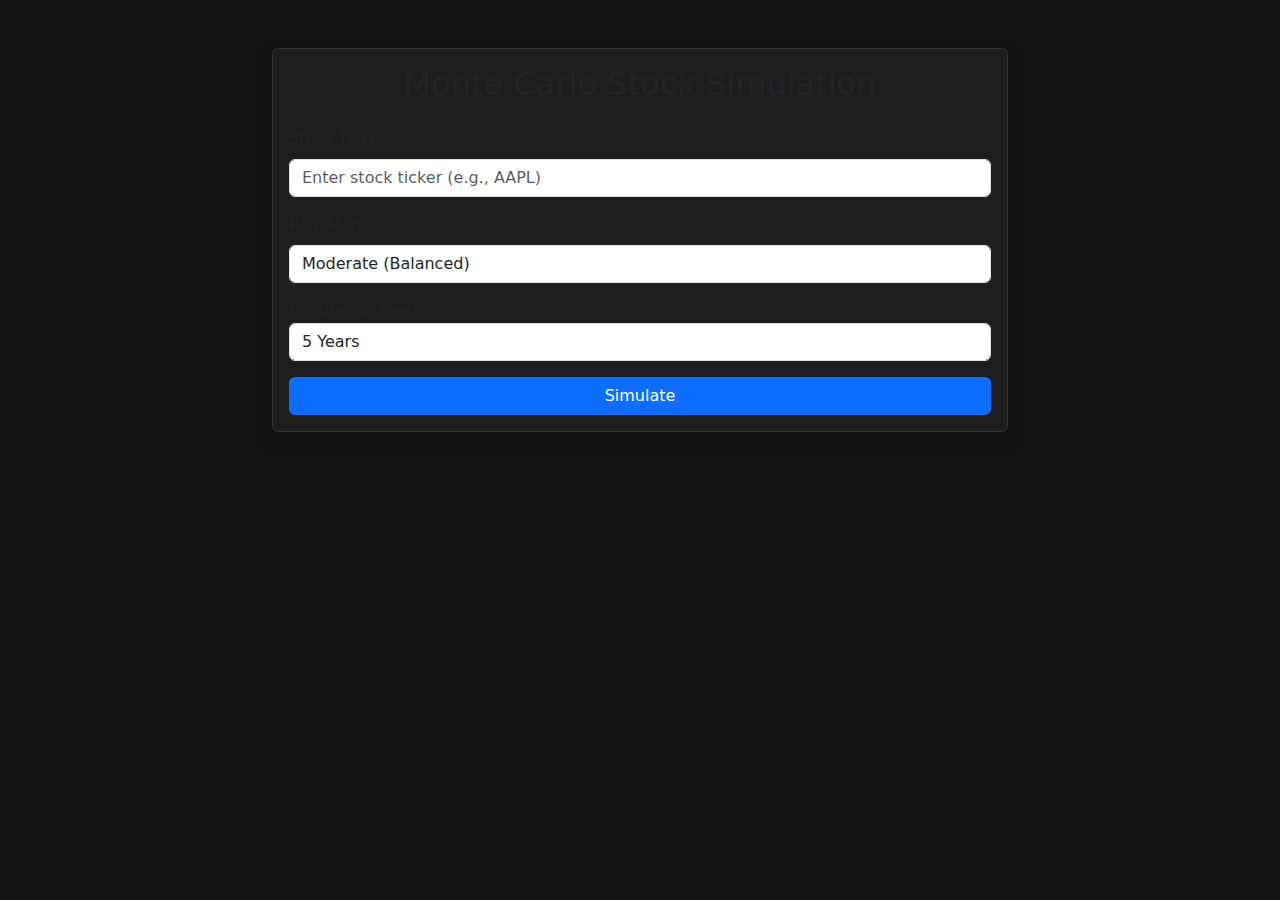
<file: app/templates/index.html>
<!DOCTYPE html>
<html lang="en">
<head>
    <meta charset="UTF-8">
    <title>Monte Carlo Stock Simulation</title>
    <link href="https://cdn.jsdelivr.net/npm/bootstrap@5.2.3/dist/css/bootstrap.min.css" rel="stylesheet">
    <style>
        body { 
            background-color: #121212; 
            color: #ffffff; 
        }
        .card {
            background-color: #1e1e1e;
            border: 1px solid #333;
        }
    </style>
</head>
<body>
    <div class="container py-5">
        <div class="row justify-content-center">
            <div class="col-md-8">
                <div class="card shadow">
                    <div class="card-body">
                        <h2 class="text-center mb-4">Monte Carlo Stock Simulation</h2>
                        <form id="simulationForm">
                            <div class="mb-3">
                                <label class="form-label">Stock Ticker</label>
                                <input type="text" class="form-control" id="tickerInput" placeholder="Enter stock ticker (e.g., AAPL)" required>
                            </div>
                            <div class="mb-3">
                                <label class="form-label">Risk Model</label>
                                <select class="form-control" id="riskModelInput">
                                    <option value="moderate" selected>Moderate (Balanced)</option>
                                    <option value="conservative">Conservative (Low Risk)</option>
                                    <option value="aggressive">Aggressive (High Risk)</option>
                                </select>
                            </div>
                            <div class="mb-3">
                                <label for="years">Simulation Years:</label>
                                <select class="form-control" id="years" name="years">
                                    <option value="1">1 Year</option>
                                    <option value="3">3 Years</option>
                                    <option value="5" selected>5 Years</option>
                                    <option value="10">10 Years</option>
                                    <option value="20">20 Years</option>
                                    <option value="30">30 Years</option>
                                </select>
                            </div>
                            <button type="submit" class="btn btn-primary w-100">Simulate</button>
                        </form>
                        <div id="results" class="mt-4" style="display: none;">
                            <h4>Simulation Results</h4>
                            <img id="simulationGraph" class="img-fluid mb-3">
                            <div id="simulationDetails" class="mt-3">
                                <h5>Simulation Details</h5>
                                <div class="result-summary">
                                    <p><strong>Ticker:</strong> <span id="resultTicker"></span></p>
                                    <p><strong>Risk Model:</strong> <span id="resultRiskModel"></span></p>
                                    <p><strong>Simulation Years:</strong> <span id="resultYears"></span></p>
                                    <p><strong>5-Year Analyst CAGR Estimate:</strong> <span id="analystCagrEstimate"></span></p>
                                </div>
                            </div>
                            <div id="statisticalMetrics" class="mt-3">
                                <h5 class="text-white">Statistical Metrics</h5>
                                <table class="table table-dark table-bordered">
                                    <thead>
                                        <tr>
                                            <th>Percentile</th>
                                            <th>Final Price</th>
                                            <th>CAGR (%)</th>
                                        </tr>
                                    </thead>
                                    <tbody>
                                        <tr>
                                            <td>5th Percentile</td>
                                            <td id="price5thPercentile"></td>
                                            <td id="cagr5thPercentile"></td>
                                        </tr>
                                        <tr>
                                            <td>10th Percentile</td>
                                            <td id="price10thPercentile"></td>
                                            <td id="cagr10thPercentile"></td>
                                        </tr>
                                        <tr>
                                            <td>25th Percentile</td>
                                            <td id="price25thPercentile"></td>
                                            <td id="cagr25thPercentile"></td>
                                        </tr>
                                        <tr>
                                            <td>50th Percentile (Median)</td>
                                            <td id="price50thPercentile"></td>
                                            <td id="cagr50thPercentile"></td>
                                        </tr>
                                        <tr>
                                            <td>75th Percentile</td>
                                            <td id="price75thPercentile"></td>
                                            <td id="cagr75thPercentile"></td>
                                        </tr>
                                        <tr>
                                            <td>90th Percentile</td>
                                            <td id="price90thPercentile"></td>
                                            <td id="cagr90thPercentile"></td>
                                        </tr>
                                        <tr>
                                            <td>100th Percentile</td>
                                            <td id="price100thPercentile"></td>
                                            <td id="cagr100thPercentile"></td>
                                        </tr>
                                    </tbody>
                                </table>
                                
                                <h5 class="text-white">Overall Metrics</h5>
                                <table class="table table-dark table-bordered">
                                    <thead>
                                        <tr>
                                            <th>Metric</th>
                                            <th>Final Price</th>
                                            <th>CAGR (%)</th>
                                        </tr>
                                    </thead>
                                    <tbody>
                                        <tr>
                                            <td>Mean</td>
                                            <td id="priceMean"></td>
                                            <td id="cagrMean"></td>
                                        </tr>
                                        <tr>
                                            <td>Median</td>
                                            <td id="priceMedian"></td>
                                            <td id="cagrMedian"></td>
                                        </tr>
                                        <tr>
                                            <td>Standard Deviation</td>
                                            <td id="priceStdDev"></td>
                                            <td id="cagrStdDev"></td>
                                        </tr>
                                    </tbody>
                                </table>
                            </div>
                            <div class="row text-center">
                                <div class="col">
                                    <strong>10th Percentile:</strong>
                                    <p id="percentile10"></p>
                                </div>
                                <div class="col">
                                    <strong>50th Percentile:</strong>
                                    <p id="percentile50"></p>
                                </div>
                                <div class="col">
                                    <strong>90th Percentile:</strong>
                                    <p id="percentile90"></p>
                                </div>
                            </div>
                        </div>
                        <div id="stockDetails" class="mt-4" style="display: none;">
                            <h4>Stock Details</h4>
                            <div class="row text-center">
                                <div class="col">
                                    <strong>Company:</strong>
                                    <p id="companyName"></p>
                                </div>
                                <div class="col">
                                    <strong>Current Price:</strong>
                                    <p id="currentPrice"></p>
                                </div>
                                <div class="col">
                                    <strong>5-Year CAGR:</strong>
                                    <p id="cagr5y"></p>
                                </div>
                                <div class="col">
                                    <strong>Sector:</strong>
                                    <p id="sector"></p>
                                </div>
                                <div class="col">
                                    <strong>Market Cap:</strong>
                                    <p id="marketCap"></p>
                                </div>
                            </div>
                        </div>
                        <div id="loadingSpinner" style="display: none;">
                            <div class="text-center mt-4">
                                <div class="spinner-border text-primary" role="status">
                                    <span class="visually-hidden">Loading...</span>
                                </div>
                                <p class="mt-2">Running Monte Carlo Simulation...</p>
                            </div>
                        </div>
                        <div id="errorMessage" style="display: none;"></div>
                    </div>
                </div>
            </div>
        </div>
    </div>

    <script>
        document.getElementById('simulationForm').addEventListener('submit', function(e) {
            e.preventDefault();
            const ticker = document.getElementById('tickerInput').value;
            const riskModel = document.getElementById('riskModelInput').value;
            const years = document.getElementById('years').value;
            
            // Get references to elements
            const loadingSpinner = document.getElementById('loadingSpinner');
            const resultsDiv = document.getElementById('results');
            const errorDiv = document.getElementById('errorMessage');
            
            // Reset previous states
            if (loadingSpinner) loadingSpinner.style.display = 'block';
            if (resultsDiv) resultsDiv.style.display = 'none';
            if (errorDiv) errorDiv.style.display = 'none';
            
            // Disable submit button during request
            const submitButton = e.target.querySelector('button[type="submit"]');
            if (submitButton) submitButton.disabled = true;
            
            fetch('/simulate', {
                method: 'POST',
                headers: {
                    'Content-Type': 'application/x-www-form-urlencoded',
                },
                body: `ticker=${ticker}&risk_model=${riskModel}&years=${years}`
            })
            .then(response => {
                // Re-enable submit button
                if (submitButton) submitButton.disabled = false;
                
                if (!response.ok) {
                    throw new Error(`HTTP error! status: ${response.status}`);
                }
                return response.json();
            })
            .then(data => {
                // Hide loading spinner
                if (loadingSpinner) loadingSpinner.style.display = 'none';
                
                // Check for error in response
                if (data.error) {
                    throw new Error(data.error);
                }
                
                // Set graph image
                const simulationGraph = document.getElementById('simulationGraph');
                if (simulationGraph && data.graphic) {
                    simulationGraph.src = `data:image/png;base64,${data.graphic}`;
                }
                
                // Update percentiles
                const percentile10 = document.getElementById('percentile10');
                const percentile50 = document.getElementById('percentile50');
                const percentile90 = document.getElementById('percentile90');
                
                if (percentile10 && percentile50 && percentile90) {
                    percentile10.textContent = `$${data.analysis.percentiles['10th'].toFixed(2)}`;
                    percentile50.textContent = `$${data.analysis.percentiles['50th'].toFixed(2)}`;
                    percentile90.textContent = `$${data.analysis.percentiles['90th'].toFixed(2)}`;
                }
                
                // Update simulation details
                const resultTicker = document.getElementById('resultTicker');
                const resultRiskModel = document.getElementById('resultRiskModel');
                const resultYears = document.getElementById('resultYears');
                const analystCagrEstimate = document.getElementById('analystCagrEstimate');
                
                if (resultTicker) resultTicker.textContent = data.ticker;
                if (resultRiskModel) resultRiskModel.textContent = data.risk_model;
                if (resultYears) resultYears.textContent = `${data.years} Years`;
                if (analystCagrEstimate) analystCagrEstimate.textContent = `${data.analyst_cagr_estimate}%`;
                
                // Update statistical metrics
                const price5thPercentile = document.getElementById('price5thPercentile');
                const cagr5thPercentile = document.getElementById('cagr5thPercentile');
                const price10thPercentile = document.getElementById('price10thPercentile');
                const cagr10thPercentile = document.getElementById('cagr10thPercentile');
                const price25thPercentile = document.getElementById('price25thPercentile');
                const cagr25thPercentile = document.getElementById('cagr25thPercentile');
                const price50thPercentile = document.getElementById('price50thPercentile');
                const cagr50thPercentile = document.getElementById('cagr50thPercentile');
                const price75thPercentile = document.getElementById('price75thPercentile');
                const cagr75thPercentile = document.getElementById('cagr75thPercentile');
                const price90thPercentile = document.getElementById('price90thPercentile');
                const cagr90thPercentile = document.getElementById('cagr90thPercentile');
                const price100thPercentile = document.getElementById('price100thPercentile');
                const cagr100thPercentile = document.getElementById('cagr100thPercentile');
                const priceMean = document.getElementById('priceMean');
                const cagrMean = document.getElementById('cagrMean');
                const priceMedian = document.getElementById('priceMedian');
                const cagrMedian = document.getElementById('cagrMedian');
                const priceStdDev = document.getElementById('priceStdDev');
                const cagrStdDev = document.getElementById('cagrStdDev');
                
                if (price5thPercentile) price5thPercentile.textContent = `$${data.metrics.percentiles['5th'].toFixed(2)}`;
                if (cagr5thPercentile) cagr5thPercentile.textContent = `${data.metrics.cagr_percentiles['5th'].toFixed(2)}%`;
                if (price10thPercentile) price10thPercentile.textContent = `$${data.metrics.percentiles['10th'].toFixed(2)}`;
                if (cagr10thPercentile) cagr10thPercentile.textContent = `${data.metrics.cagr_percentiles['10th'].toFixed(2)}%`;
                if (price25thPercentile) price25thPercentile.textContent = `$${data.metrics.percentiles['25th'].toFixed(2)}`;
                if (cagr25thPercentile) cagr25thPercentile.textContent = `${data.metrics.cagr_percentiles['25th'].toFixed(2)}%`;
                if (price50thPercentile) price50thPercentile.textContent = `$${data.metrics.percentiles['50th'].toFixed(2)}`;
                if (cagr50thPercentile) cagr50thPercentile.textContent = `${data.metrics.cagr_percentiles['50th'].toFixed(2)}%`;
                if (price75thPercentile) price75thPercentile.textContent = `$${data.metrics.percentiles['75th'].toFixed(2)}`;
                if (cagr75thPercentile) cagr75thPercentile.textContent = `${data.metrics.cagr_percentiles['75th'].toFixed(2)}%`;
                if (price90thPercentile) price90thPercentile.textContent = `$${data.metrics.percentiles['90th'].toFixed(2)}`;
                if (cagr90thPercentile) cagr90thPercentile.textContent = `${data.metrics.cagr_percentiles['90th'].toFixed(2)}%`;
                if (price100thPercentile) price100thPercentile.textContent = `$${data.metrics.percentiles['100th'].toFixed(2)}`;
                if (cagr100thPercentile) cagr100thPercentile.textContent = `${data.metrics.cagr_percentiles['100th'].toFixed(2)}%`;
                if (priceMean) priceMean.textContent = `$${data.metrics.mean.toFixed(2)}`;
                if (cagrMean) cagrMean.textContent = `${data.metrics.cagr_mean.toFixed(2)}%`;
                if (priceMedian) priceMedian.textContent = `$${data.metrics.median.toFixed(2)}`;
                if (cagrMedian) cagrMedian.textContent = `${data.metrics.cagr_median.toFixed(2)}%`;
                if (priceStdDev) priceStdDev.textContent = `$${data.metrics.std_dev.toFixed(2)}`;
                if (cagrStdDev) cagrStdDev.textContent = `${data.metrics.cagr_std_dev.toFixed(2)}%`;
                
                // Show results
                if (resultsDiv) resultsDiv.style.display = 'block';
            })
            .catch(error => {
                // Show error message
                console.error('Simulation Error:', error);
                
                // Hide loading spinner
                if (loadingSpinner) loadingSpinner.style.display = 'none';
                
                // Re-enable submit button
                if (submitButton) submitButton.disabled = false;
                
                // Display error message
                if (errorDiv) {
                    errorDiv.textContent = `Error: ${error.message}. Please try again.`;
                    errorDiv.style.display = 'block';
                } else {
                    alert(`Simulation Error: ${error.message}`);
                }
            });
        });
    </script>
</body>
</html>
</file>
